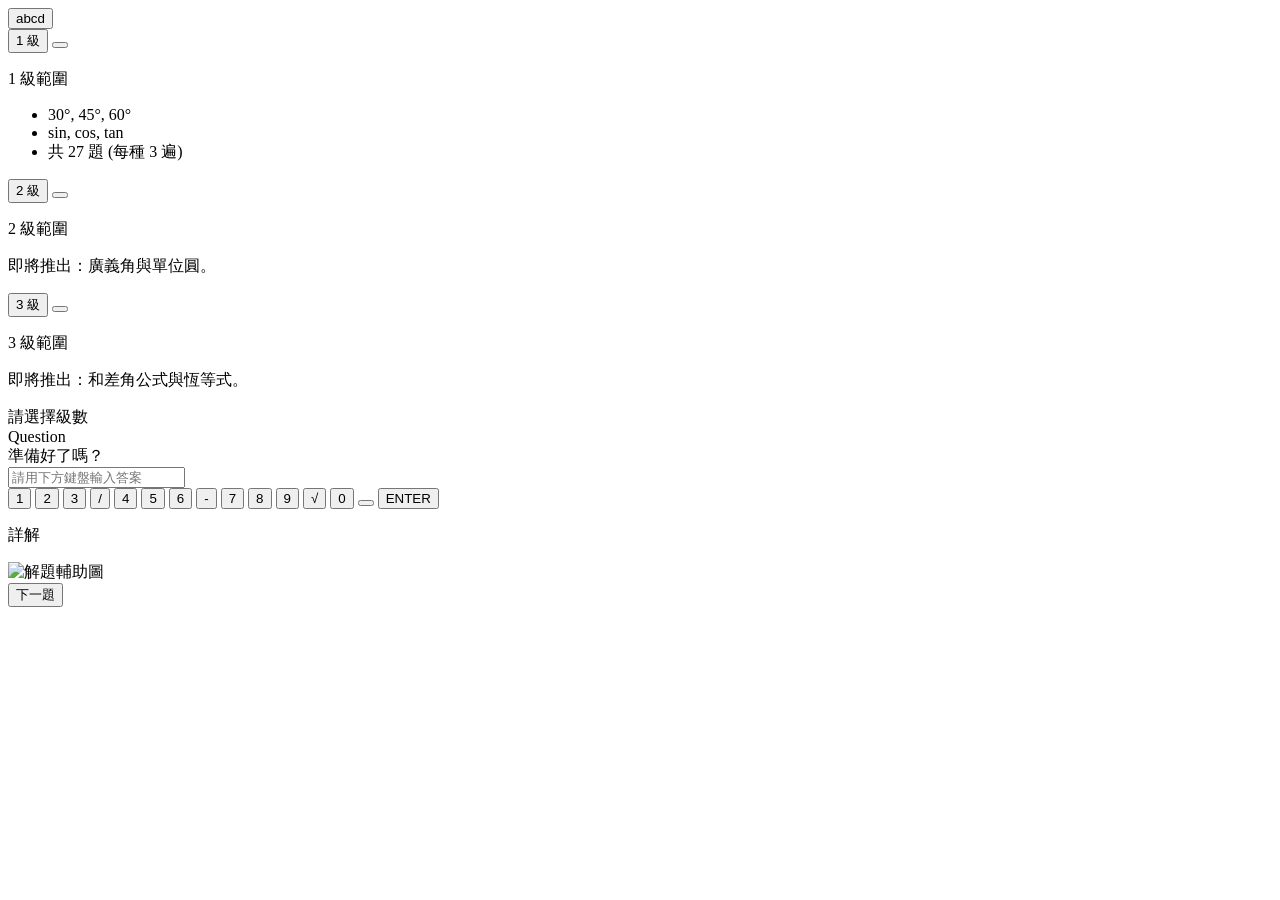
<file: test.html>
<html><head></head>
<body>
    <button onclick="nobro(event)">abcd</button>
    <div class="flex flex-col h-full w-full max-w-md">
        <!-- 1. 級數區 -->
        <div class="max-w-md mx-auto mb-6 w-full">
            <div class="flex justify-between items-center gap-2">
                <!-- 1 級 -->
                <div class="flex-1 relative">
                    <div class="flex items-center gap-1">
                        <button onclick="initLevel1()" id="btn-lvl1" class="w-full py-3 bg-blue-500 text-white rounded-xl font-bold active:scale-95 transition shadow-md">1 級</button>
                        <button onclick="togglePopover('p1')" class="text-blue-400 p-1 info">
                            <i class="fa-regular fa-circle-question"></i>
                        </button>
                    </div>
                    <div id="p1" class="popover">
                        <p class="font-bold border-b border-gray-600 mb-2 pb-1">1 級範圍</p>
                        <ul class="list-disc ml-4 space-y-1 text-gray-300">
                            <li>30°, 45°, 60°</li>
                            <li>sin, cos, tan</li>
                            <li>共 27 題 (每種 3 遍)</li>
                        </ul>
                    </div>
                </div>
                <!-- 2 級 (暫無功能) -->
                <div class="flex-1 relative">
                    <div class="flex items-center gap-1">
                        <button class="w-full py-3 bg-white text-gray-400 border border-gray-200 rounded-xl font-bold">2 級</button>
                        <button onclick="togglePopover('p2')" class="text-gray-300 p-1 info">
                            <i class="fa-regular fa-circle-question"></i>
                        </button>
                    </div>
                    <div id="p2" class="popover">
                        <p class="font-bold border-b border-gray-600 mb-2 pb-1">2 級範圍</p>
                        <p class="text-gray-300">即將推出：廣義角與單位圓。</p>
                    </div>
                </div>
                <!-- 3 級 (暫無功能) -->
                <div class="flex-1 relative">
                    <div class="flex items-center gap-1">
                        <button class="w-full py-3 bg-white text-gray-400 border border-gray-200 rounded-xl font-bold">3 級</button>
                        <button onclick="togglePopover('p3')" class="text-gray-300 p-1 info">
                            <i class="fa-regular fa-circle-question"></i>
                        </button>
                    </div>
                    <div id="p3" class="popover">
                        <p class="font-bold border-b border-gray-600 mb-2 pb-1">3 級範圍</p>
                        <p class="text-gray-300">即將推出：和差角公式與恆等式。</p>
                    </div>
                </div>
            </div>
        </div>

        <!-- 2. 題目區 -->
        <div class="max-w-md mx-auto glass-card p-8 mb-6 text-center relative mt-8 w-full">
            <div id="progressCounter" class="absolute top-4 right-6 text-xs font-bold bg-blue-100 text-blue-600 px-3 py-1 rounded-full">
                請選擇級數
            </div>
            <span class="text-sm text-gray-400 mb-2 block font-semibold tracking-widest uppercase">Question</span>
            <div id="questionText" class="text-3xl font-bold text-gray-800 math-font leading-relaxed">
                準備好了嗎？
            </div>
        </div>

        <!-- 3. 解答框區 -->
        <div id="answerBox" class="max-w-md mx-auto mb-4 w-full">
            <div class="flex gap-2">
                <input readonly type="text" id="answerInput" spellcheck="false" autocomplete="off" placeholder="請用下方鍵盤輸入答案" class=" flex-1 p-4 rounded-xl border-2 border-transparent focus:border-blue-500 focus:outline-none shadow-inner bg-white text-lg font-medium transition-all">
                
                <!--<button onclick="checkAnswer()" class="px-6 py-4 bg-gray-800 text-white rounded-xl font-bold active:scale-95 transition shadow-lg">輸入</button>-->
            </div>
        </div>
        <div id="resultBox" class="hidden flex items-center justify-between p-4 rounded-xl mb-3 shadow-sm transition-colors border">
            <div class="flex items-center gap-3">
                <i id="resultIcon" class="fa-solid"></i>
                <span id="resultText" class="font-bold"></span>
            </div>
        </div>
        <div class="flex flex-col justify-end max-w-md h-full">
            <!-- 4. 虛擬鍵盤區 -->
                <div id="keyboard" class="grid grid-cols-4 gap-2 h-full">
                    <!-- 第一排 -->
                    <button onclick="press('1')" class="key-btn">1</button>
                    <button onclick="press('2')" class="key-btn">2</button>
                    <button onclick="press('3')" class="key-btn">3</button>
                    <button onclick="press('/')" class="key-btn bg-gray-100 text-blue-600">/</button>
                    
                    <!-- 第二排 -->
                    <button onclick="press('4')" class="key-btn">4</button>
                    <button onclick="press('5')" class="key-btn">5</button>
                    <button onclick="press('6')" class="key-btn">6</button>
                    <button onclick="press('-')" class="key-btn bg-gray-100 text-blue-600">-</button>
                    
                    <!-- 第三排 -->
                    <button onclick="press('7')" class="key-btn">7</button>
                    <button onclick="press('8')" class="key-btn">8</button>
                    <button onclick="press('9')" class="key-btn">9</button>
                    <button onclick="press('√')" class="key-btn bg-gray-100 text-blue-600">√</button>
                    
                    <!-- 第四排 -->
                    <button onclick="press('0')" class="key-btn">0</button>
                    <button onclick="backspace()" class="key-btn bg-gray-100 text-red-500">
                        <i class="fa-solid fa-backspace"></i>
                    </button>
                    <button onclick="checkAnswer()" class="key-btn col-span-2 bg-gray-800 text-white text-lg">ENTER</button>
                </div>
            <!-- 5. 答案與詳解區 -->
            <div id="resultArea" class="hidden grid grid-rows-4 grid-cols-4 gap-2 h-full">
                <div class="row-span-3 col-span-4">
                
                <!-- 下半部：說明圖片框 (預設隱藏) -->
                <div id="detailImageArea" class="hidden mt-4 border-t border-gray-100">
                    <p class="text-xs text-gray-400 mb-2 font-bold uppercase tracking-wider">詳解</p>
                    <img id="explanationImg" alt="解題輔助圖" class="rounded-lg shadow-inner border border-gray-100">
                    <!--<p id="explanationNote" class="mt-2 text-sm text-gray-600 leading-relaxed"></p>-->
                </div>
                </div>
                <!-- 下一題按鈕 -->
                    <div class="col-span-2"></div>
                <button id="nextBtn" onclick="renderQuestion()" class="hidden key-btn col-span-2 bg-red-500 text-white font-bold">
                    下一題 <i class="fa-solid fa-arrow-right ml-2"></i>
                </button>
            </div>
        </div>
    </div>
    <script class="">
    localStorage.setItem('abcdefg','1');
        function nobro(e){
            let id = 'p1';
            localStorage.setItem('Ustartedbro','1');
            e.stopPropagation();
    localStorage.setItem('popppp','1');
    const targetPopover = document.getElementById(id);
    const allPopovers = document.querySelectorAll('.popover');

    // 關閉所有其他的 popover
    allPopovers.forEach(p => {
        if (p.id !== id) p.classList.remove('show');
    });

    // 切換當前的 popover
    targetPopover.classList.add('show');
        }
    </script>
</body>
</html>
</file>
